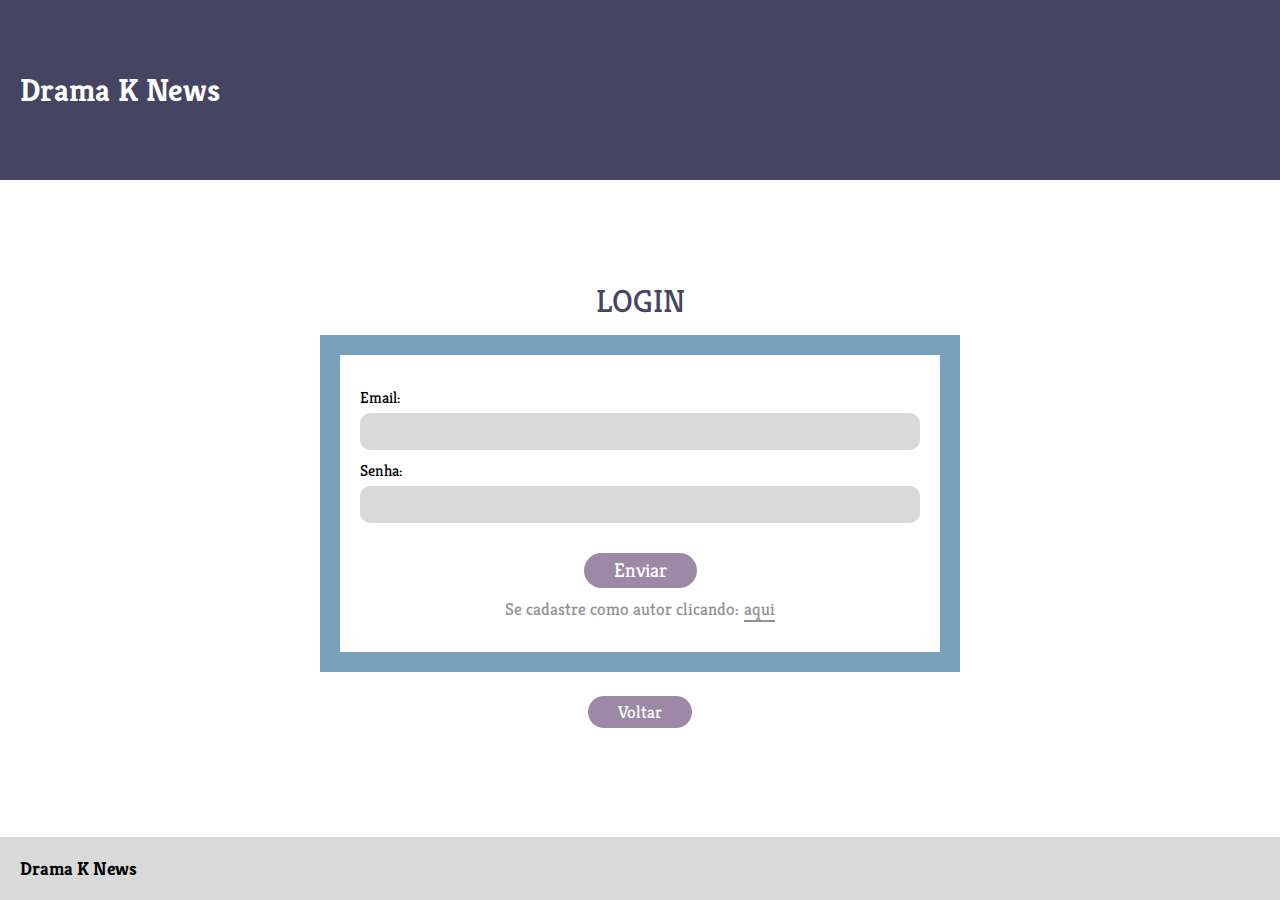
<file: site-backend/dramaknews.backend.biz/index.html>
<!DOCTYPE html>
<html lang="pt-br">
<head>
	<title>Drama K News</title>
	<meta charset="utf-8" />
	<link rel="stylesheet" href="estilos/modelo.css" />
	<link rel="stylesheet" href="estilos/login.css" />
</head>
<body>
	<header>
		<h1>Drama K News</h1>
	</header>
	<main>
		<section>
			<h2>LOGIN</h2>
			<form method="post" action="minhas_noticias.php">
				<div>
					<label>Email:</label>
					<input type="text" name="email"/>
				</div>
				<div>
					<label >Senha:</label>
					<input type="text" name="senha"/>
				</div>
				
				<input class="BtPadraoAnima" type="submit" value="Enviar"/>
				<button type="button"><a  href="cadastrar_autor.html">Se cadastre como autor clicando: <b>aqui</b></a></button>
			</form>
			<button><a href="http://dramaknews.com.br" class="BtPadraoAnima">Voltar</a></button>
		</section>
	</main>

	<footer>
		<h3>Drama K News</h3>
	</footer>
</body>
<html>
</file>
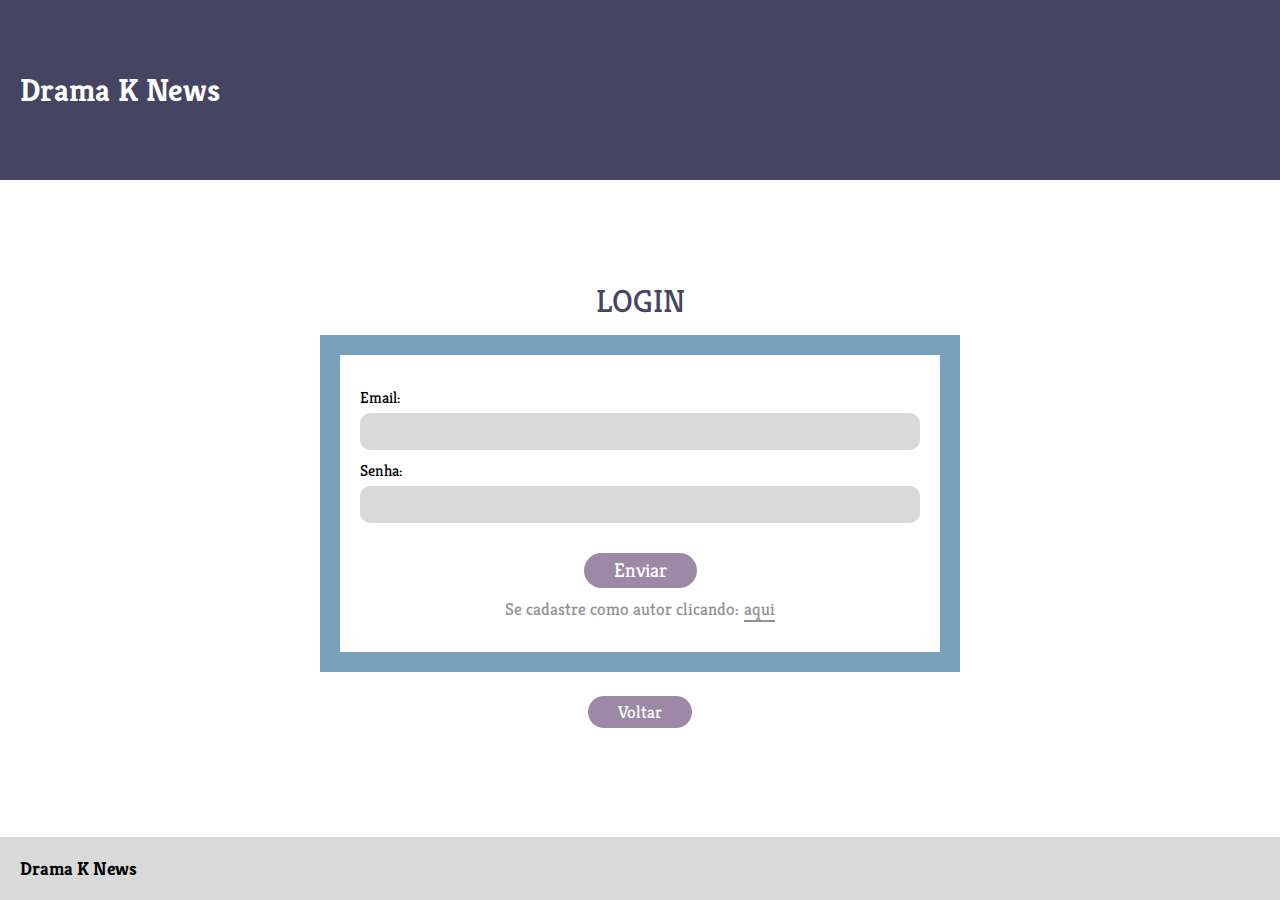
<file: site-backend/estatico/dramaknews.backend.biz/index.html>
<!DOCTYPE html>
<html lang="pt-br">
<head>
    <title>Drama K News</title>
    <meta charset="utf-8" />
    <link rel="stylesheet" href="estilos/modelo.css" />
    <link rel="stylesheet" href="estilos/login.css" />

</head>
<body>
    <header>
        <h1>Drama K News</h1>
    </header>
    <main>
        <section>
            <h2>LOGIN</h2>
            <form method="post" action="VerMinhasNoticias.html">
                <div>
                    <label>Email:</label>
                    <input type="text" name="email"/>
                </div>
                <div>
                    <label >Senha:</label>
                    <input type="text" name="senha"/>
                </div>
                
                <input class="BtPadraoAnima" type="submit" value="Enviar"/>
                <button type="button"><a  href="Cadastrar.html">Se cadastre como autor clicando: <b>aqui</b></a></button>
            </form>
            <button><a href="http://dramaknews.com.br" class="BtPadraoAnima">Voltar</a></button>
            
            

        </section>
    </main>
    <footer>
        <h3>Drama K News</h3>
    </footer>
</body>
</html>
</file>
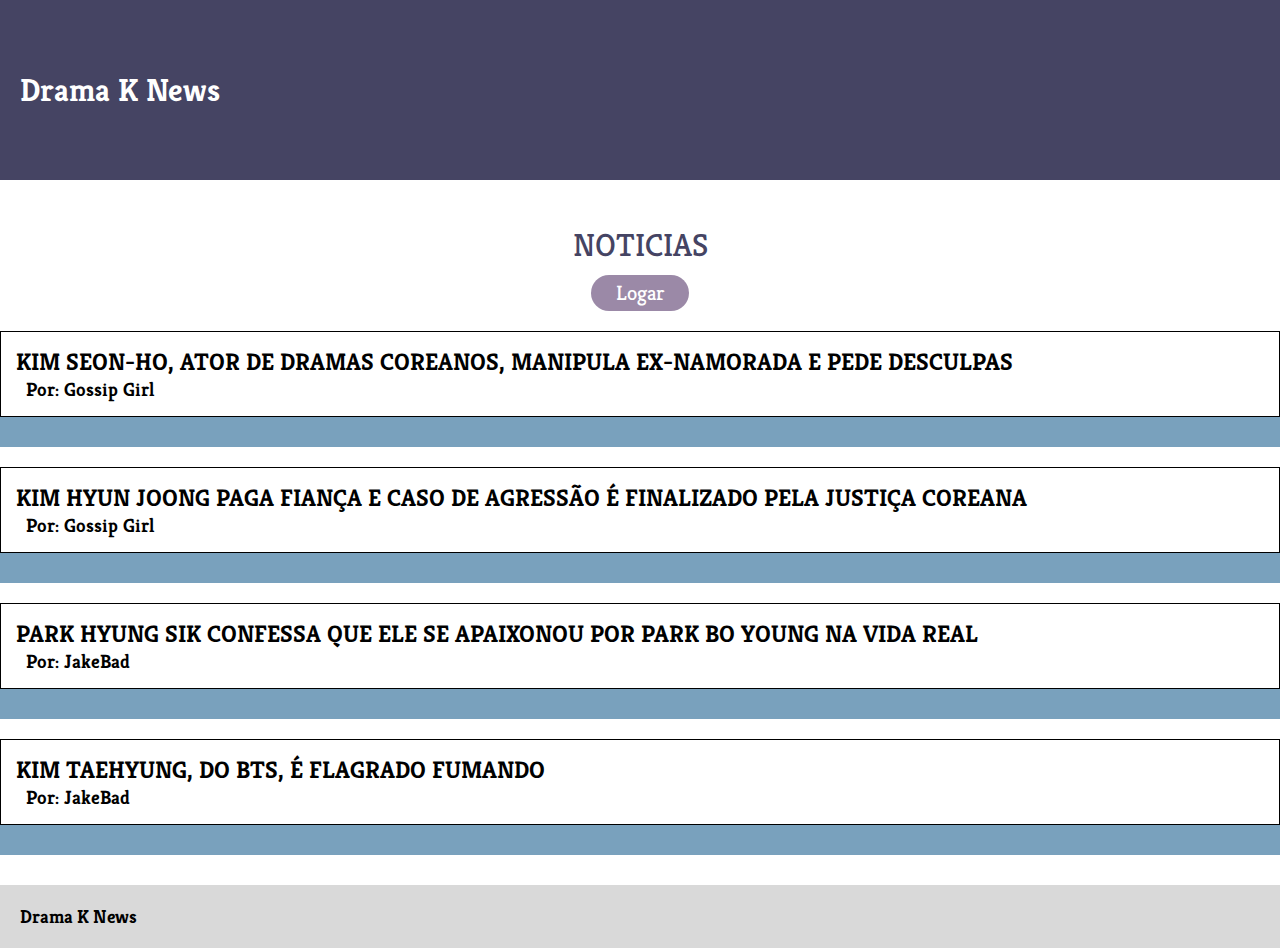
<file: site-frontend/estatico/dramaknews.com.br/index.html>
<!DOCTYPE html>
<html lang="pt-br">
<head>
    <title>Drama K News</title>
    <meta charset="utf-8" />
    <link rel="stylesheet" href="estilos/modelo.css" />
    <link rel="stylesheet" href="estilos/minhasNoticias.css" />

</head>
<body>
    <header>
        <h1>Drama K News</h1>
    </header>
    <main>
        <section>
            <h1>NOTICIAS</h1>
            <a href='http://dramaknews.backend.biz' class="BtPadraoAnima">Logar</a>
            
    
            <div class="Noticias">
                <a href='VerNoticia.html'>
                    <h2>Kim Seon-ho, ator de dramas coreanos, manipula ex-namorada e pede desculpas</h2>
                    <p>Por: Gossip Girl</p>
                </a>
                
            </div>
            <hr/>

            <div class="Noticias">
                <a href='VerNoticia.html'>
                    <h2>Kim Hyun Joong paga fiança e caso de agressão é finalizado pela justiça coreana</h2>
                    <p>Por: Gossip Girl</p>
                </a>
            </div>
            <hr/>
             
            <div class="Noticias">
                <a href='VerNoticia.html'>
                    <h2>Park Hyung Sik confessa que ele se apaixonou por Park Bo Young na vida real</h2>
                    <p>Por: JakeBad</p>
                </a>
            </div>
            <hr/>
           
            <div class="Noticias">
                <a href='VerNoticia.html'>
                    <h2>Kim Taehyung, do BTS, é flagrado fumando</h2>
                    <p>Por: JakeBad </p>
                </a>
                
            </div>
            <hr/>
            

            

        </section>
    </main>
    <footer>
        <h3>Drama K News</h3>
    </footer>
</body>
</html>
</file>
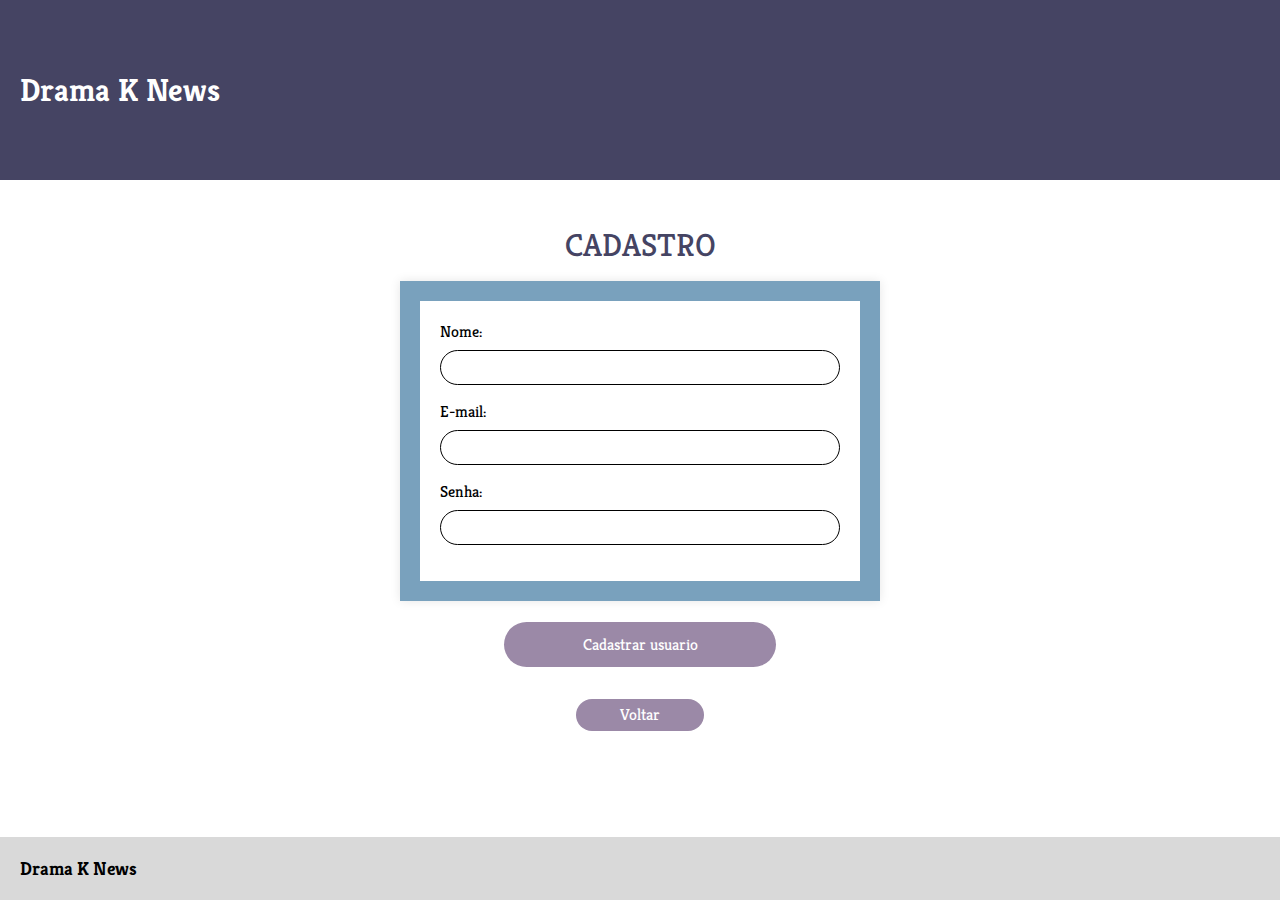
<file: site-backend/dramaknews.backend.biz/cadastrar_autor.html>
<!DOCTYPE html>
<html lang="pt-br">
<head>
	<title>Drama K News</title>
	<meta charset="UTF-8">
	<meta name="viewport" content="width=device-width, initial-scale=1.0">
	<link rel="stylesheet" href="estilos/cad.css" />
	<link rel="stylesheet" href="estilos/modelo.css" />
</head>
<body>
	<header>
		<h1>Drama K News</h1>
	</header>


	<main> 
		<section>
			<h1 class="titulo2">CADASTRO</h1>
				<form method="post" action="cadastrar_autor_post.php">
					<div class="form-container">
						<label for="name">Nome:</label>
						<input type="text" name="nome"/><br/>
						<label for="email">E-mail:</label>
						<input type="text" name="email"/><br/>
						<label for="senha">Senha:</label>
						<input type="text" name="senha"/><br/>
					</div>
					<br/>
					<input class="BtPadraoAnima" type="submit" value="Cadastrar usuario"/>
				</form>
		   
			<div class="dois">
					<button><a class="BtPadraoAnima" href="index.html">Voltar</a></button>
			</div>
		</section>
	</main>


	<footer>
		<h3>Drama K News</h3>
	</footer>
</body>
<html>
</file>
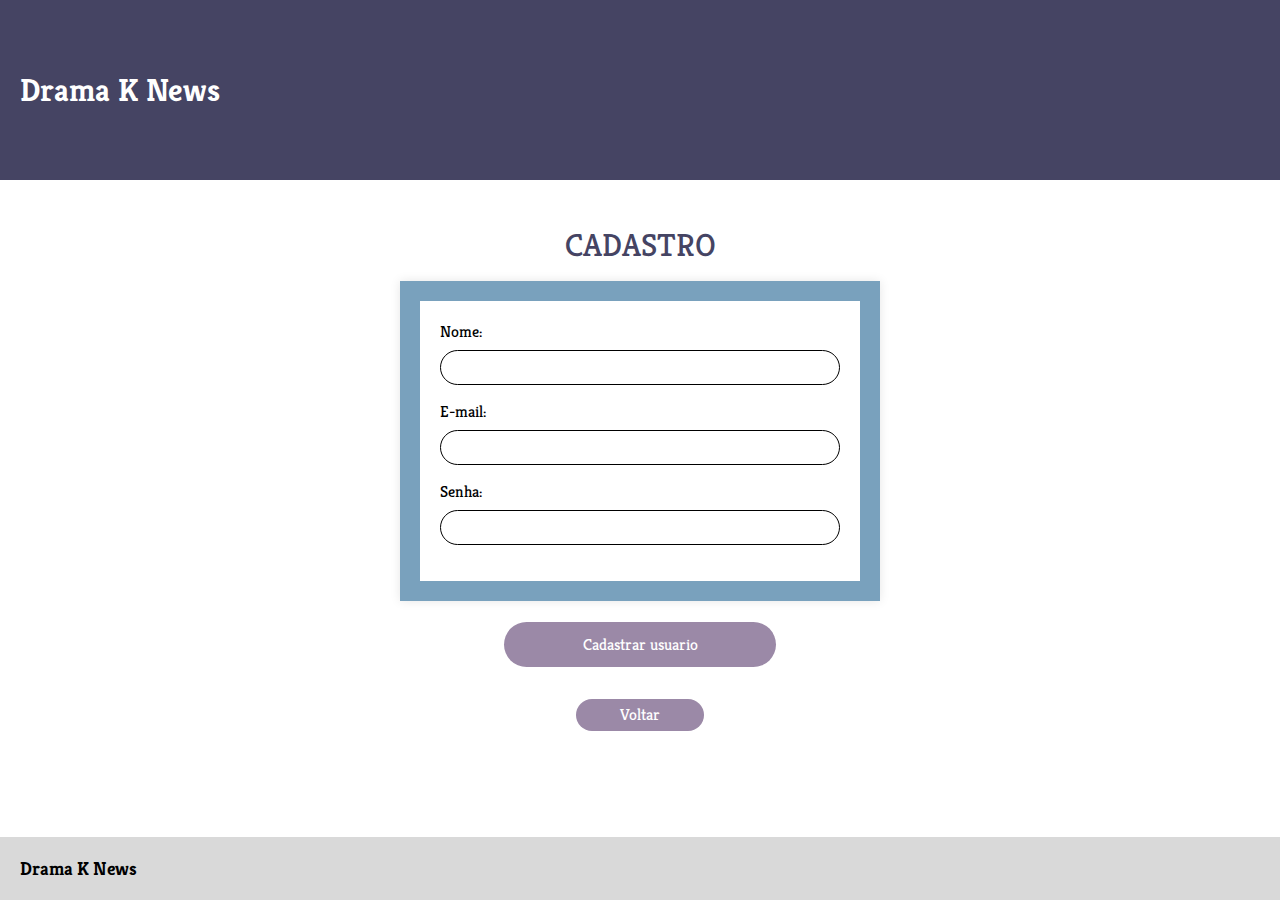
<file: site-backend/estatico/dramaknews.backend.biz/Cadastrar.html>
<!DOCTYPE html>
<html lang="pt-br">
<head>
    <title>Drama K News</title>
    <meta charset="UTF-8">
    <meta name="viewport" content="width=device-width, initial-scale=1.0">
    <link rel="stylesheet" href="estilos/cad.css" />
    <link rel="stylesheet" href="estilos/modelo.css" />
</head>
<body>
    <header>
        <h1>Drama K News</h1>
    </header>

   
    <main> 
        
        <section>
            <h1 class="titulo2">CADASTRO</h1>
            
                
                <form method="post" action="index.html">
                    <div class="form-container">
                        <label for="name">Nome:</label>
                        <input type="text" name="nome"/><br/>
                        <label for="email">E-mail:</label>
                        <input type="text" name="email"/><br/>
                        <label for="senha">Senha:</label>
                        <input type="text" name="senha"/><br/>
                    </div>
                    <br/>
                    <input class="BtPadraoAnima" type="submit" value="Cadastrar usuario"/>
                </form>
           
            <div class="dois">
                    <button><a class="BtPadraoAnima" href="index.html">Voltar</a></button>
            </div>
        </section>
    </main>

    <footer>
        <h3>Drama K News</h3>
    </footer>
</body>
</html>
</file>
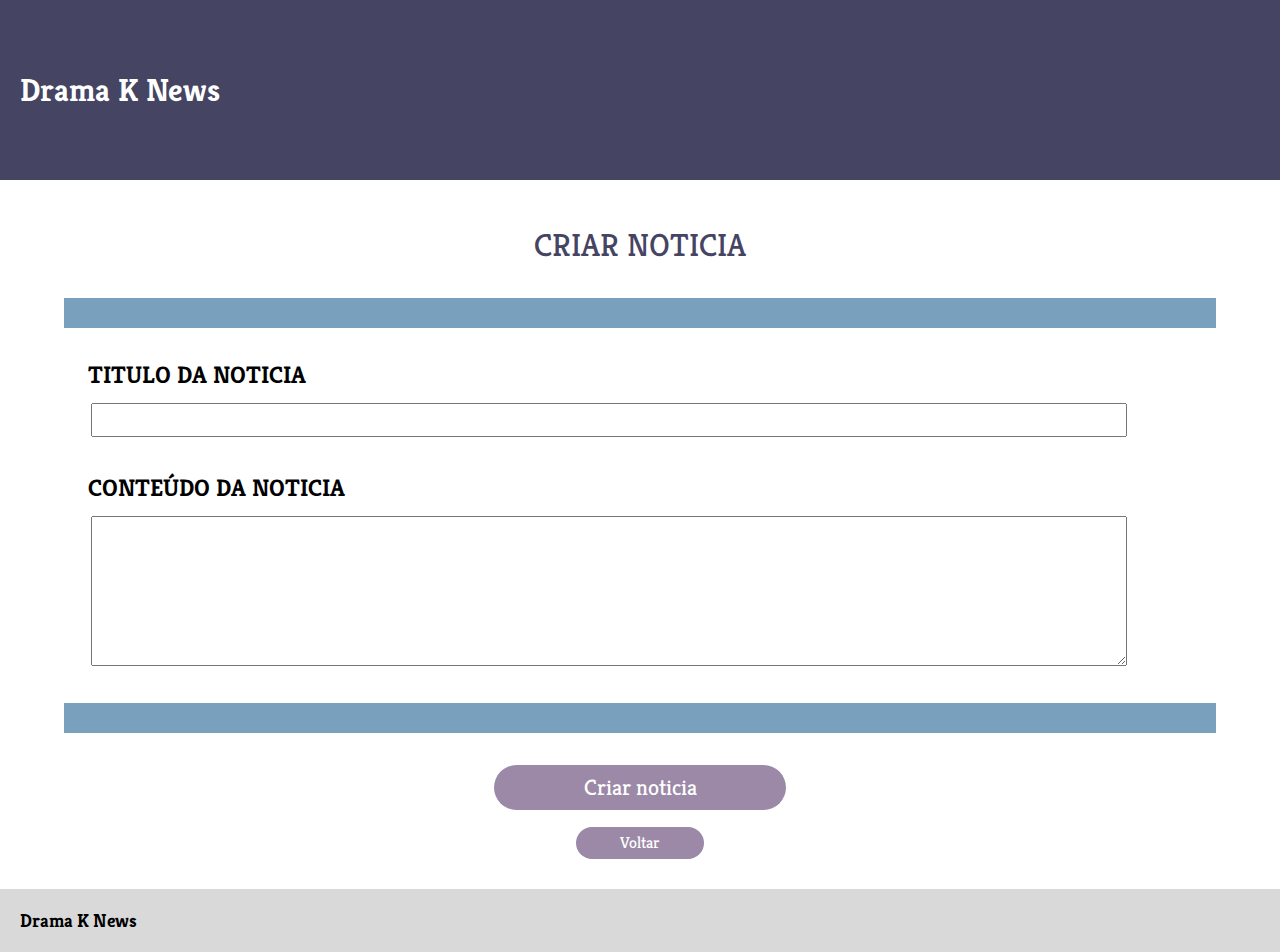
<file: site-backend/estatico/dramaknews.backend.biz/CriarNoticia.html>
<!DOCTYPE html>
<html lang="pt-br">
<head>
    <title>Drama K News</title>
    <meta charset="utf-8" />
    <link rel="stylesheet" href="estilos/modelo.css" />
    <link rel="stylesheet" href="estilos/criarNoticias.css" />
  
</head>
<body>
    <header>
        <h1>Drama K News</h1>
    </header>
    <main>
        <section>
            <h1>CRIAR NOTICIA</h1>

            <div class="container">
                <hr>
                <h2>TITULO DA NOTICIA</h2>
                <form method="post" action="VerMinhasNoticias.html">
                    <input type="text"  name="titulo"/>
                
                <h2 class="afastamento">CONTEÚDO DA NOTICIA</h2>
                <textarea type="text"  name="texto" minlength="10" maxlength="2000"></textarea><br/>
                    <input name='id_autor' hidden value='1'/>
                    <hr>
                    <input type="submit" class="BtPadraoAnima" value="Criar noticia"/>		    
                </form>
                
            </div>
            <div class="botoes">
               
                <button>
                    <a class="BtPadraoAnima" href='VerMinhasNoticias.html'>Voltar</a>
                </button>
            </div>
        </section>
    </main>
    <footer>
        <h3>Drama K News</h3>
    </footer>
</body>
</html>
</file>
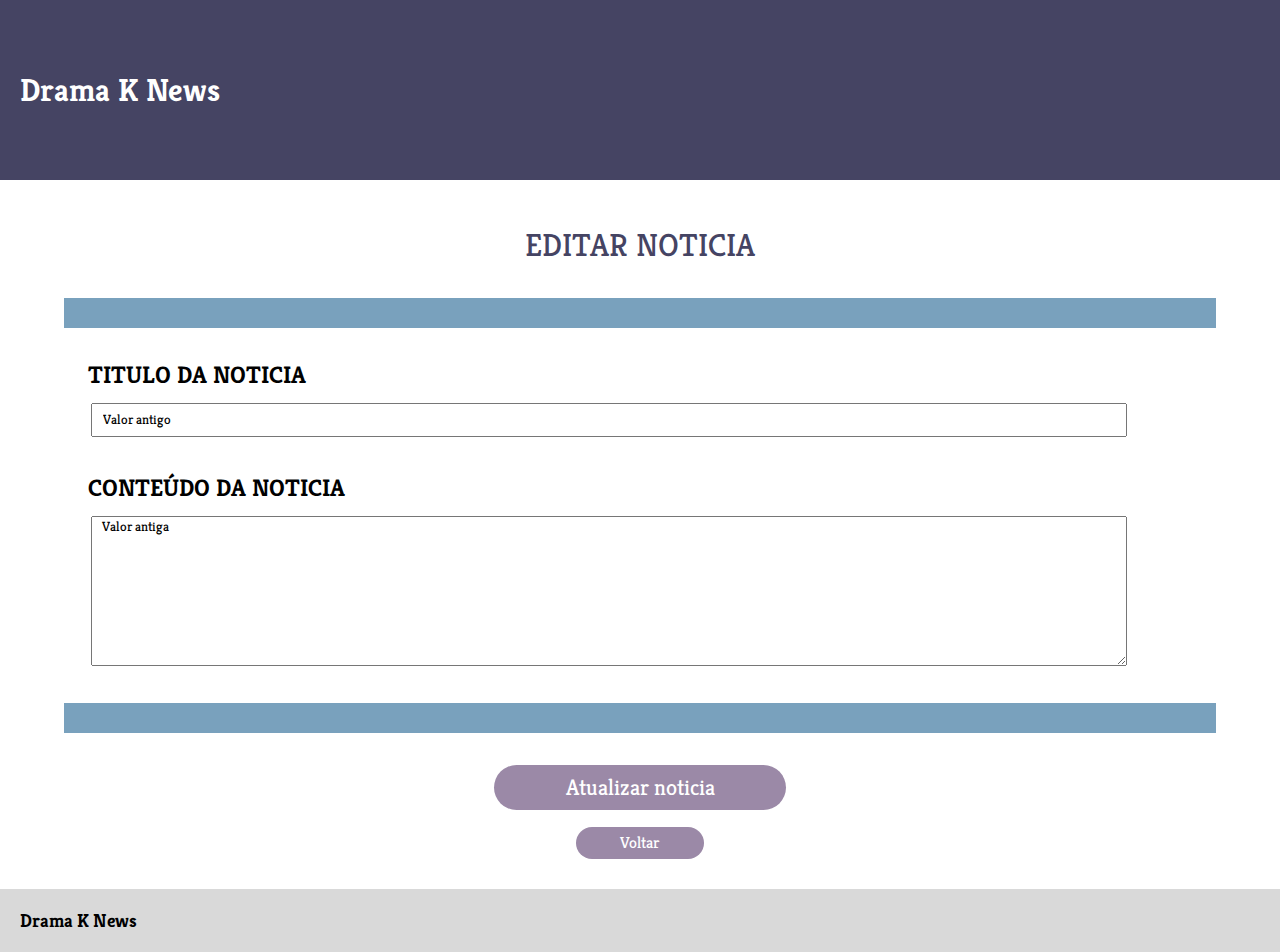
<file: site-backend/estatico/dramaknews.backend.biz/Editar.html>
<!DOCTYPE html>
<html lang="pt-br">
<head>
    <title>Drama K News</title>
    <meta charset="utf-8" />
    <link rel="stylesheet" href="estilos/modelo.css" />
    <link rel="stylesheet" href="estilos/criarNoticias.css" />
  
</head>
<body>
    <header>
        <h1>Drama K News</h1>
    </header>
    <main>
        <section>
            <h1>EDITAR NOTICIA</h1>

            <div class="container">
                <hr>
                <h2>TITULO DA NOTICIA</h2>
                <form method="post" action="VerMinhasNoticias.html">
                    <input type="text"  value="Valor antigo"  name="titulo"/>
                
                    <h2 class="afastamento">CONTEÚDO DA NOTICIA</h2>
                    <textarea type="text"  name="texto" minlength="10" maxlength="2000">Valor antiga</textarea><br/>
                    <input name='id_autor' hidden value='1'/>
                    <hr>
                    <input type="submit" class="BtPadraoAnima" value="Atualizar noticia"/>		    
                </form>
                
            </div>
            <div class="botoes">
               
                <button>
                    <a class="BtPadraoAnima" href='VerMinhasNoticias.html'>Voltar</a>
                </button>
            </div>
        </section>
    </main>
    <footer>
        <h3>Drama K News</h3>
    </footer>
</body>
</html>
</file>
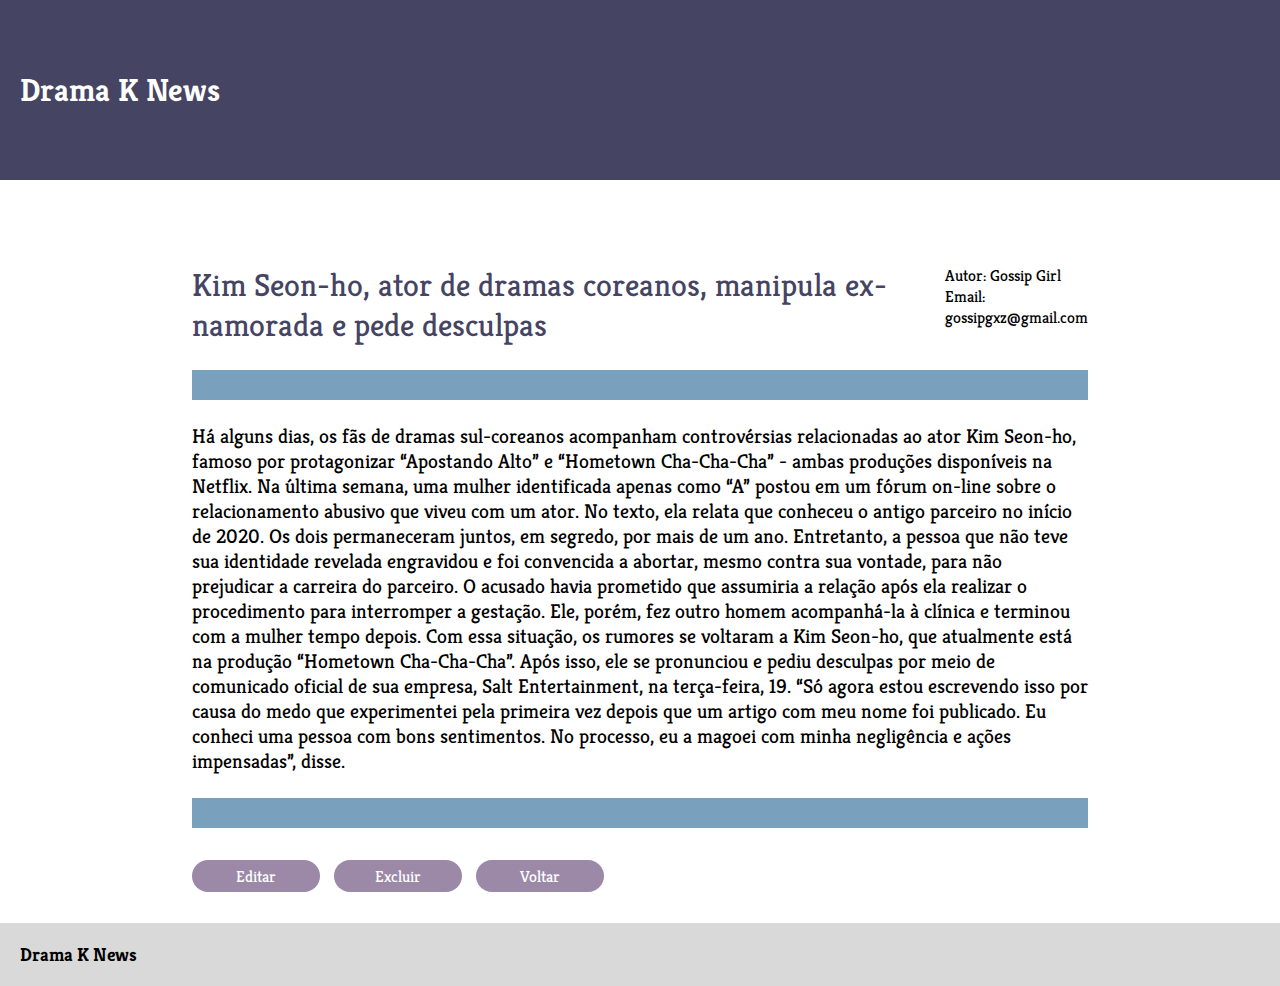
<file: site-backend/estatico/dramaknews.backend.biz/VerMinhaNoticia.html>
<!DOCTYPE html>
<html lang="pt-br">
<head>
    <title>Drama K News</title>
    <meta charset="utf-8" />
    <link rel="stylesheet" href="estilos/modelo.css" />
    <link rel="stylesheet" href="estilos/visualizar.css" />
  
</head>
<body>
    <header>
        <h1>Drama K News</h1>
    </header>
    <h1>CRIAR NOTICIA</h1>
    <main>
        <section>
                <div class="titulo">
                    <h1>Kim Seon-ho, ator de dramas coreanos, manipula ex-namorada e pede desculpas</h1>
                
                    <div class="contato">
                        <span>Autor: Gossip Girl</span>
                        <br/>
                        <span>Email: gossipgxz@gmail.com</span><br/>
                    </div>
                </div>
                <div class="bloco">
                    <hr/>
                    <p>Há alguns dias, os fãs de dramas sul-coreanos acompanham controvérsias relacionadas ao ator Kim Seon-ho, famoso por protagonizar “Apostando Alto” e “Hometown Cha-Cha-Cha” - ambas produções disponíveis na Netflix. Na última semana, uma mulher identificada apenas como “A” postou em um fórum on-line sobre o relacionamento abusivo que viveu com um ator.
                        No texto, ela relata que conheceu o antigo parceiro no início de 2020. Os dois permaneceram juntos, em segredo, por mais de um ano. Entretanto, a pessoa que não teve sua identidade revelada engravidou e foi convencida a abortar, mesmo contra sua vontade, para não prejudicar a carreira do parceiro.
                        O acusado havia prometido que assumiria a relação após ela realizar o procedimento para interromper a gestação. Ele, porém, fez outro homem acompanhá-la à clínica e terminou com a mulher tempo depois.
                        Com essa situação, os rumores se voltaram a Kim Seon-ho, que atualmente está na produção “Hometown Cha-Cha-Cha”. Após isso, ele se pronunciou e pediu desculpas por meio de comunicado oficial de sua empresa, Salt Entertainment, na terça-feira, 19.
                        “Só agora estou escrevendo isso por causa do medo que experimentei pela primeira vez depois que um artigo com meu nome foi publicado. Eu conheci uma pessoa com bons sentimentos. No processo, eu a magoei com minha negligência e ações impensadas”, disse.
                    </p>
                    <hr/>
                    <div class="bot">
                        <button><a  class="BtPadraoAnima" href='Editar.html'>Editar</a></button>
                        <button><a  class="BtPadraoAnima" href='minhas_noticias.php?id=1'>Excluir</a></button>
                        <button><a   class="BtPadraoAnima" href='VerMinhasNoticias.html'>Voltar</a></button>
                    </div>
                </div>
        </section>
    </main>
       
    <footer>
        <h3>Drama K News</h3> 
    </footer>
</body>
</html>
</file>
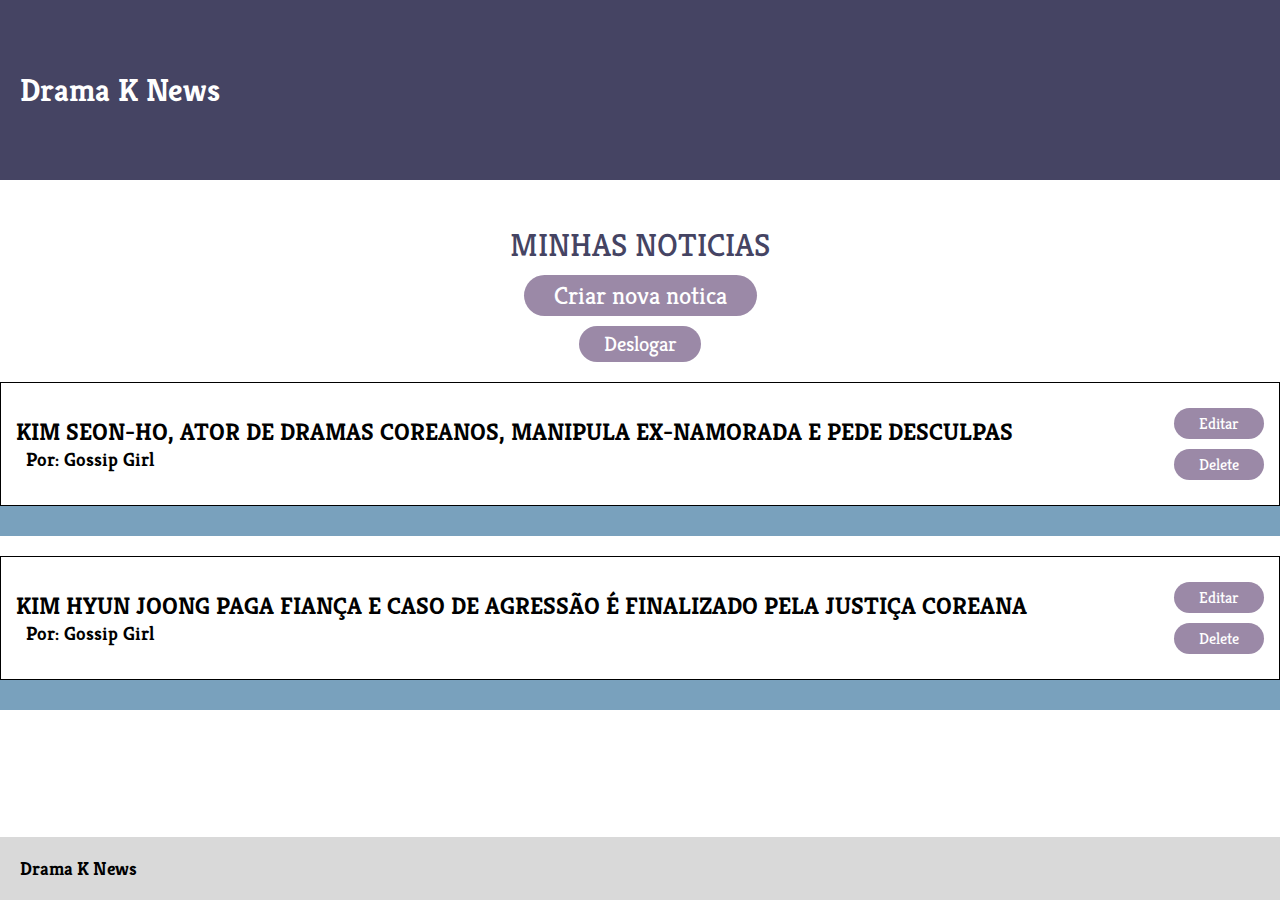
<file: site-backend/estatico/dramaknews.backend.biz/VerMinhasNoticias.html>
<!DOCTYPE html>
<html lang="pt-br">
<head>
    <title>Drama K News</title>
    <meta charset="utf-8" />
    <link rel="stylesheet" href="estilos/modelo.css" />
    <link rel="stylesheet" href="estilos/minhasNoticias.css" />

</head>
<body>
    <header>
        <h1>Drama K News</h1>
    </header>
    <main>
        <section>
            <h1>MINHAS NOTICIAS</h1>
            <p><a href='CriarNoticia.html' class="BtPadraoAnima">Criar nova notica</a></p>
            <a href='index.html' class="BtPadraoAnima">Deslogar</a>
            
    
            <div class="Noticias">
                <a href='VerMinhaNoticia.html'>
                    <h2>Kim Seon-ho, ator de dramas coreanos, manipula ex-namorada e pede desculpas</h2>
                    <p>Por: Gossip Girl</p>
                </a>
                <div>
                    <a href='Editar.html' class="BtPadraoAnima">Editar</a> 
                    <a href='#' class="BtPadraoAnima">Delete</a>
                </div>
                
            </div>
            <hr/>

            <div class="Noticias">
                <a href='VerMinhaNoticia.html'>
                    <h2>Kim Hyun Joong paga fiança e caso de agressão é finalizado pela justiça coreana</h2>
                    <p>Por: Gossip Girl</p>
                </a>
                <div>
                    <a href='Editar.html' class="BtPadraoAnima">Editar</a> 
                    <a href='#' class="BtPadraoAnima">Delete</a>
                </div>
            </div>
            <hr/>
             
   
            

            

            

        </section>
    </main>
    <footer>
        <h3>Drama K News</h3>
    </footer>
</body>
</html>
</file>
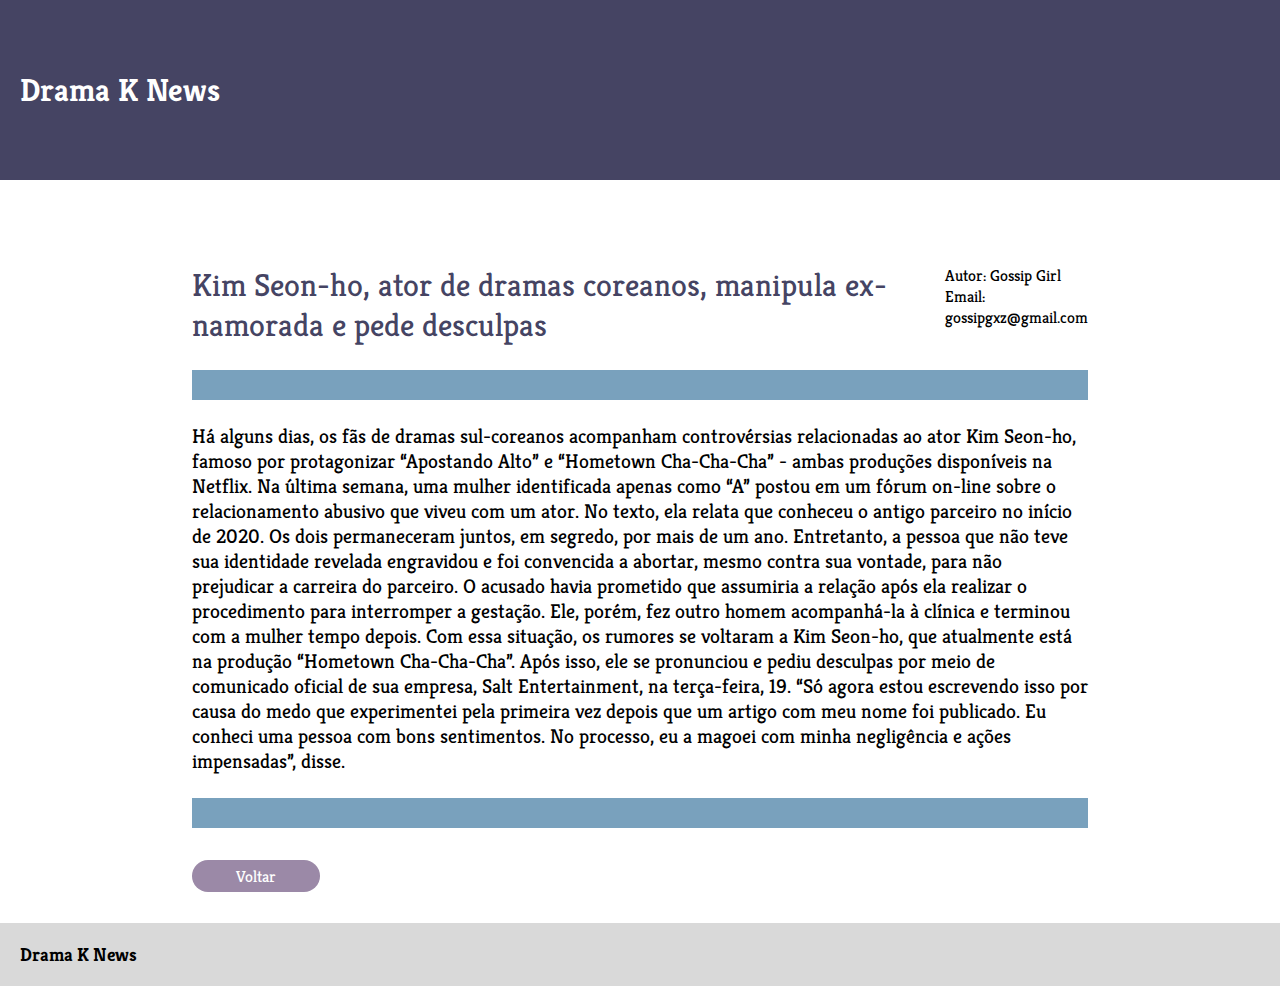
<file: site-frontend/estatico/dramaknews.com.br/VerNoticia.html>
<!DOCTYPE html>
<html lang="pt-br">
<head>
    <title>Drama K News</title>
    <meta charset="utf-8" />
    <link rel="stylesheet" href="estilos/modelo.css" />
    <link rel="stylesheet" href="estilos/visualizar.css" />
  
</head>
<body>
    <header>
        <h1>Drama K News</h1>
    </header>
    <h1>CRIAR NOTICIA</h1>
    <main>
        <section>
                <div class="titulo">
                    <h1>Kim Seon-ho, ator de dramas coreanos, manipula ex-namorada e pede desculpas</h1>
                
                    <div class="contato">
                        <span>Autor: Gossip Girl</span>
                        <br/>
                        <span>Email: gossipgxz@gmail.com</span><br/>
                    </div>
                </div>
                <div class="bloco">
                    <hr/>
                    <p>Há alguns dias, os fãs de dramas sul-coreanos acompanham controvérsias relacionadas ao ator Kim Seon-ho, famoso por protagonizar “Apostando Alto” e “Hometown Cha-Cha-Cha” - ambas produções disponíveis na Netflix. Na última semana, uma mulher identificada apenas como “A” postou em um fórum on-line sobre o relacionamento abusivo que viveu com um ator.
                        No texto, ela relata que conheceu o antigo parceiro no início de 2020. Os dois permaneceram juntos, em segredo, por mais de um ano. Entretanto, a pessoa que não teve sua identidade revelada engravidou e foi convencida a abortar, mesmo contra sua vontade, para não prejudicar a carreira do parceiro.
                        O acusado havia prometido que assumiria a relação após ela realizar o procedimento para interromper a gestação. Ele, porém, fez outro homem acompanhá-la à clínica e terminou com a mulher tempo depois.
                        Com essa situação, os rumores se voltaram a Kim Seon-ho, que atualmente está na produção “Hometown Cha-Cha-Cha”. Após isso, ele se pronunciou e pediu desculpas por meio de comunicado oficial de sua empresa, Salt Entertainment, na terça-feira, 19.
                        “Só agora estou escrevendo isso por causa do medo que experimentei pela primeira vez depois que um artigo com meu nome foi publicado. Eu conheci uma pessoa com bons sentimentos. No processo, eu a magoei com minha negligência e ações impensadas”, disse.
                    </p>
                    <hr/>
                    <div class="bot">
                    
                        <button><a   class="BtPadraoAnima" href='index.html'>Voltar</a></button>
                    </div>
                </div>
        </section>
    </main>
       
    <footer>
        <h3>Drama K News</h3> 
    </footer>
</body>
</html>
</file>
<file: site-backend/dramaknews.backend.biz/estilos/modelo.css>
*{
    margin: 0;
    padding: 0;
    font-family: 'Kreon', 'Times New Roman', Times, sans-serif;
}

@font-face {
    font-family: 'Kreon';
    src: url(Kreon-VariableFont_wght.ttf) ; 	
}
/* Comentando o body, o codigo volta sem a formatação que centraliza o main */
/*Os comentarios do header e footer  sevem pra caso não queiram essa centralização*/
/* body{
    display: flex;
    justify-content: center;
    flex-wrap: wrap;
    box-sizing: border-box;
    min-height: 100vh;
}
header{
    background-color: #454463;
    width: 100%;
    color: white;
    box-sizing: border-box;
    padding: 20px;
    align-self: flex-start;
    height: min-content;
 margin-bottom: 20px; 
}
footer{
    background-color: #D9D9D9;
    width: 100%;
    padding: 10px;
    box-sizing: border-box;
    align-self: flex-end;
    height: min-content;
     margin-top: 20px; 
}

main{
    align-self: flex-start;
    width: 100%;
    align-self: flex-start;
    box-sizing: border-box;
} */

body{
    display: flex;
    flex-wrap: wrap;
    min-height: 100vh;
}
header{
    background-color: #454463;
    width: 100%;
    color: white;
    box-sizing: border-box;
    padding: 20px;
    position: absolute;
    top: 0;
    left: 0;
    height: 20vh;
    display: flex;
    align-items: center
}
footer{
    background-color: #D9D9D9;
    width: 100%;
    padding: 20px;
    box-sizing: border-box;
    align-self: flex-end;
    height: min-content;
   
     margin-top: 30px;
}
main{
    align-self: flex-start;
    width: 100%;
    padding-top: 25vh;
    box-sizing: border-box;
}
.BtPadraoAnima{
    transition-property: background-color,color;
    transition-timing-function: linear;
    transition-duration: 300ms;
}
.BtPadraoAnima:hover{
    background-color: #d5bbe6;
    color: #454463;
}
</file>
<file: site-backend/dramaknews.backend.biz/estilos/login.css>
main {
    align-self: flex-end;
}
section > h2{
    text-align: center;
    font-size: 200%;
    color: #454463;
    font-weight: normal;
    margin-bottom: 14px;
}
section > form{
    margin: 0 auto;
    border: 20px solid #79A1BD;
    /* width: 80%; */
    width: 50%;
    box-sizing: border-box;
    padding: 2em 20px;
}

section > form > div input{
    display: block;
    padding: 10px;
    box-sizing: border-box;
    width: 100%;
    margin-bottom: 10px;
    background-color: #D9D9D9;
    border:none;
    outline: none;
    margin-top: 5px;
    border-radius: 10px;    
}
section > form > input{
    background-color: #9B89A7;
    color: white;
    text-decoration: none;
    padding: 5px 30px;
    display: block;
    width: fit-content;
    margin: 10px auto;
    margin-top: 1.5em;
    font-size: 125%;
    border-radius: 1em;
    border: none;
}
section > form > button{
    background-color: transparent;
    border: none;
    margin: 0 auto;
    display: block;
}
section > form > button a{
    color: #929292;
    text-decoration: none;
    font-size: 130%;

}
section > form > button a:hover, section > form > button a:hover b{
    color: #9B89A7;
    border-color: #9B89A7;


}
section > form > button a b{
    margin-left: 1px;
    font-weight: normal;
    border-bottom: 2px solid #929292;
}
section > button{
    background-color: transparent;
    border: none;
    margin: 1em auto;
    display: block;
}
section > button a{
    background-color: #9B89A7;
    color: white;
    text-decoration: none;
    font-size: 130%;
    padding: 5px 30px;
    display: block;
    width: fit-content;
    margin: 10px auto;
    border-radius: 1em;
}
</file>
<file: site-backend/estatico/dramaknews.backend.biz/estilos/modelo.css>
*{
    margin: 0;
    padding: 0;
    font-family: 'Kreon', 'Times New Roman', Times, sans-serif;
}

@font-face {
    font-family: 'Kreon';
    src: url(Kreon-VariableFont_wght.ttf) ; 	
}
/* Comentando o body, o codigo volta sem a formatação que centraliza o main */
/*Os comentarios do header e footer  sevem pra caso não queiram essa centralização*/
/* body{
    display: flex;
    justify-content: center;
    flex-wrap: wrap;
    box-sizing: border-box;
    min-height: 100vh;
}
header{
    background-color: #454463;
    width: 100%;
    color: white;
    box-sizing: border-box;
    padding: 20px;
    align-self: flex-start;
    height: min-content;
 margin-bottom: 20px; 
}
footer{
    background-color: #D9D9D9;
    width: 100%;
    padding: 10px;
    box-sizing: border-box;
    align-self: flex-end;
    height: min-content;
     margin-top: 20px; 
}

main{
    align-self: flex-start;
    width: 100%;
    align-self: flex-start;
    box-sizing: border-box;
} */

body{
    display: flex;
    flex-wrap: wrap;
    min-height: 100vh;
}
header{
    background-color: #454463;
    width: 100%;
    color: white;
    box-sizing: border-box;
    padding: 20px;
    position: absolute;
    top: 0;
    left: 0;
    height: 20vh;
    display: flex;
    align-items: center
}
footer{
    background-color: #D9D9D9;
    width: 100%;
    padding: 20px;
    box-sizing: border-box;
    align-self: flex-end;
    height: min-content;
   
     margin-top: 30px;
}
main{
    align-self: flex-start;
    width: 100%;
    padding-top: 25vh;
    box-sizing: border-box;
}
.BtPadraoAnima{
    transition-property: background-color,color;
    transition-timing-function: linear;
    transition-duration: 300ms;
}
.BtPadraoAnima:hover{
    background-color: #d5bbe6;
    color: #454463;
}
</file>
<file: site-backend/estatico/dramaknews.backend.biz/estilos/login.css>
main {
    align-self: flex-end;
}
section > h2{
    text-align: center;
    font-size: 200%;
    color: #454463;
    font-weight: normal;
    margin-bottom: 14px;
}
section > form{
    margin: 0 auto;
    border: 20px solid #79A1BD;
    /* width: 80%; */
    width: 50%;
    box-sizing: border-box;
    padding: 2em 20px;
}

section > form > div input{
    display: block;
    padding: 10px;
    box-sizing: border-box;
    width: 100%;
    margin-bottom: 10px;
    background-color: #D9D9D9;
    border:none;
    outline: none;
    margin-top: 5px;
    border-radius: 10px;    
}
section > form > input{
    background-color: #9B89A7;
    color: white;
    text-decoration: none;
    padding: 5px 30px;
    display: block;
    width: fit-content;
    margin: 10px auto;
    margin-top: 1.5em;
    font-size: 125%;
    border-radius: 1em;
    border: none;
}
section > form > button{
    background-color: transparent;
    border: none;
    margin: 0 auto;
    display: block;
}
section > form > button a{
    color: #929292;
    text-decoration: none;
    font-size: 130%;

}
section > form > button a:hover, section > form > button a:hover b{
    color: #9B89A7;
    border-color: #9B89A7;


}
section > form > button a b{
    margin-left: 1px;
    font-weight: normal;
    border-bottom: 2px solid #929292;
}
section > button{
    background-color: transparent;
    border: none;
    margin: 1em auto;
    display: block;
}
section > button a{
    background-color: #9B89A7;
    color: white;
    text-decoration: none;
    font-size: 130%;
    padding: 5px 30px;
    display: block;
    width: fit-content;
    margin: 10px auto;
    border-radius: 1em;
}
</file>
<file: site-frontend/estatico/dramaknews.com.br/estilos/modelo.css>
*{
    margin: 0;
    padding: 0;
    font-family: 'Kreon', 'Times New Roman', Times, sans-serif;
}

@font-face {
    font-family: 'Kreon';
    src: url(Kreon-VariableFont_wght.ttf) ; 	
}
/* Comentando o body, o codigo volta sem a formatação que centraliza o main */
/*Os comentarios do header e footer  sevem pra caso não queiram essa centralização*/
/* body{
    display: flex;
    justify-content: center;
    flex-wrap: wrap;
    box-sizing: border-box;
    min-height: 100vh;
}
header{
    background-color: #454463;
    width: 100%;
    color: white;
    box-sizing: border-box;
    padding: 20px;
    align-self: flex-start;
    height: min-content;
 margin-bottom: 20px; 
}
footer{
    background-color: #D9D9D9;
    width: 100%;
    padding: 10px;
    box-sizing: border-box;
    align-self: flex-end;
    height: min-content;
     margin-top: 20px; 
}

main{
    align-self: flex-start;
    width: 100%;
    align-self: flex-start;
    box-sizing: border-box;
} */

body{
    display: flex;
    flex-wrap: wrap;
    min-height: 100vh;
}
header{
    background-color: #454463;
    width: 100%;
    color: white;
    box-sizing: border-box;
    padding: 20px;
    position: absolute;
    top: 0;
    left: 0;
    height: 20vh;
    display: flex;
    align-items: center
}
footer{
    background-color: #D9D9D9;
    width: 100%;
    padding: 20px;
    box-sizing: border-box;
    align-self: flex-end;
    height: min-content;
   
     margin-top: 30px;
}
main{
    align-self: flex-start;
    width: 100%;
    padding-top: 25vh;
    box-sizing: border-box;
}
.BtPadraoAnima{
    transition-property: background-color,color;
    transition-timing-function: linear;
    transition-duration: 300ms;
}
.BtPadraoAnima:hover{
    background-color: #d5bbe6;
    color: #454463;
}
</file>
<file: site-frontend/estatico/dramaknews.com.br/estilos/minhasNoticias.css>
main section h1{
    text-align: center;
    color: #454463;
    font-size: 200%;
    color: #454463;
    font-weight: normal;
}
main section > p a{
    font-size: 155%;
    background-color: #9B89A7;
    color: white;
    text-decoration: none;
    padding: 5px 30px;
    display: block;
    width: fit-content;
    margin: 10px auto;
    border-radius: 1em;
}
main section > a{
    font-size: 130%;
    background-color: #9B89A7;
    color: white;
    text-decoration: none;
    padding: 5px 25px;
    display: block;
    width: fit-content;
    border-radius: 1em;
    margin: 10px auto;
}

.Noticias{
    border: 1px  solid black;
    box-sizing: border-box;
    padding: 15px;
    display: flex;
    justify-content: space-between;
    align-items: center;
    margin-top: 20px;
}
.Noticias a{
    text-decoration: none;
    color: black;
    display: flex;
    align-items: center;
    justify-content: flex-start;
    flex-wrap: wrap; 
}
.Noticias > a{
    box-sizing: border-box;  
}
.Noticias > a h2{
    width: 100%;
    text-transform: uppercase;
}
.Noticias > a p{
    box-sizing: border-box;
    margin-left: 10px;
    font-size: 120%;
    font-weight: bold;  
}
.Noticias > div{
   width: min-content;
   box-sizing: border-box;
}
.Noticias > div > a{
    width: 100%;
    box-sizing: border-box;
    background-color: #9B89A7;
    color: white;
    text-decoration: none;
    padding: 5px 25px;
    display: block;
    border-radius: 1em;
    margin: 10px auto;
}

hr{ 
    border: 15px solid #79A1BD;
}


.Noticias > a{
    transition-property: color;
    transition-timing-function:linear;
    transition-duration: 200ms;
}
.Noticias > a:hover{
    color: #9B89A7;
}
</file>
<file: site-backend/dramaknews.backend.biz/estilos/cad.css>
.titulo2{
   text-align: center;
   font-size: 200%;
   color: #454463;
   font-weight: normal;
   margin-bottom: 0.5em;
   width: 100%;

}
.form-container {
   margin:0 auto;
   width: 400px;
   height: 240px;
   padding: 20px;
   background-color: #ffffff;
   box-shadow: 0 0 10px rgba(0, 0, 0, 0.1);
   border: 20px solid #79A1BD;
}

.form-container label {
   display: block;
   margin-bottom: 8px;
}
.form-container input {
   width: 100%;
   padding: 8px;
   margin-bottom: 16px;
   box-sizing: border-box;
   border-radius: 24em;
   border: 1px solid black;
}
.dois{
   text-align: center;
   margin-top: 2em;
}
.dois button{
   background-color: transparent;
   border: none;
}
.dois button a{
   display: block;
   width: 8em;
   height: 2em;
   font-size: 120%;
   background-color: #9B89A7;
   border-radius: 24em;
   margin: 0 auto;
   display: flex;

   justify-content: center;
   align-items: center;
}
a{
   text-decoration:none;
   color:white;
}
input[type=submit]{
   width: 17em;
   height: 2.8em;
   font-size: 1em;
   background-color: #9B89A7;
   display: block;
   border-radius: 24em;
   border:none;
   margin: 0 auto;
   margin-bottom: 1.3em;
   color:white;

}
</file>
<file: site-backend/estatico/dramaknews.backend.biz/estilos/cad.css>
.titulo2{
   text-align: center;
   font-size: 200%;
   color: #454463;
   font-weight: normal;
   margin-bottom: 0.5em;
   width: 100%;

}
.form-container {
   margin:0 auto;
   width: 400px;
   height: 240px;
   padding: 20px;
   background-color: #ffffff;
   box-shadow: 0 0 10px rgba(0, 0, 0, 0.1);
   border: 20px solid #79A1BD;
}

.form-container label {
   display: block;
   margin-bottom: 8px;
}
.form-container input {
   width: 100%;
   padding: 8px;
   margin-bottom: 16px;
   box-sizing: border-box;
   border-radius: 24em;
   border: 1px solid black;
}
.dois{
   text-align: center;
   margin-top: 2em;
}
.dois button{
   background-color: transparent;
   border: none;
}
.dois button a{
   display: block;
   width: 8em;
   height: 2em;
   font-size: 120%;
   background-color: #9B89A7;
   border-radius: 24em;
   margin: 0 auto;
   display: flex;

   justify-content: center;
   align-items: center;
}
a{
   text-decoration:none;
   color:white;
}
input[type=submit]{
   width: 17em;
   height: 2.8em;
   font-size: 1em;
   background-color: #9B89A7;
   display: block;
   border-radius: 24em;
   border:none;
   margin: 0 auto;
   margin-bottom: 1.3em;
   color:white;

}
</file>
<file: site-backend/estatico/dramaknews.backend.biz/estilos/criarNoticias.css>
main section h1{
    font-size: 200%;
    color: #454463;
    font-weight: normal;
    text-align: center;
    width: 100%;
}
section .container{
    border: 1px  solid rgb(255, 255, 255);
    margin-bottom: 10em;
    width: 90%;
    margin: 0 auto;
}
hr{ 
    border: 15px solid #79A1BD;
    margin-top:2em ;
    margin-bottom: 2em;
}
h2{
    margin-top: 1em;
    margin-left: 1em;
}
.afastamento{
    margin-top:1.5em;
}
input[type=text]{
    margin-top: 1em;
    margin-left: 2em;
    height: 2.5em;
    width: 90%;
    outline: none;
    box-sizing: border-box;
    padding: 0 10px;
}
textarea{
    margin-top: 1em;
    margin-left: 2em;
    height: 150px;
    outline: none;
    width: 90%;
    box-sizing: border-box;
    padding: 1px 10px;
}
.botoes{
    text-align: center;
    margin-top: 1em;
}
.botoes button{
    background-color: transparent;
    border: none;
}
a{
    width: 8em;
    height: 2em;
    font-size: 1.2em;
    background-color: #9B89A7;
    border-radius: 24em;
    border:none;
    display: block;
    text-decoration:none;
    color:white;
    display: flex;
    justify-content: center;
    align-items: center;
 }
 input[type=submit]{
    width: 13em;
    height: 2em;
    font-size: 1.4em;
    background-color: #9B89A7;
    border-radius: 24em;
    border:none;
    margin-bottom: 1.3em;
    margin-top: 2em;
    color:white;
    margin: 0 auto;
    display: block;
    cursor: pointer;
 }
</file>
<file: site-backend/estatico/dramaknews.backend.biz/estilos/visualizar.css>
main section h1{
    font-size: 2em;
    color: #454463;
    font-weight: normal;
    
}
section{
    margin: auto;

}
section .bloco{
    border: 1px  solid rgb(255, 255, 255);
    width: 70%;
    margin: 0 auto;
  

}
section .bloco p{
    font-size: 125%;
}
hr{ 
    border: 15px solid #79A1BD;
    margin-top:1.5em ;
    margin-bottom: 1.5em;
}

.titulo{
    display: flex;
    justify-content: space-between;
    width: 70%;
    margin: 0 auto;
}



.limpar{
    clear: both;
}

.bot{
    margin-top: 2em;
 }

 a{
    text-decoration: none;
    color: white;
 }

 .bot button{
    background-color: transparent;
    border:none;
 }
 .bot button a{
     display: block;
    width: 8em;
    height: 2em;
    font-size: 1.2em;
    background-color: #9B89A7;
    margin-right: 10px;
    border-radius: 24em;
    display: flex;
    justify-content: center;
    align-items: center;
 }
</file>
<file: site-backend/estatico/dramaknews.backend.biz/estilos/minhasNoticias.css>
main section h1{
    text-align: center;
    color: #454463;
    font-size: 200%;
    color: #454463;
    font-weight: normal;
}
main section > p a{
    font-size: 155%;
    background-color: #9B89A7;
    color: white;
    text-decoration: none;
    padding: 5px 30px;
    display: block;
    width: fit-content;
    margin: 10px auto;
    border-radius: 1em;
}
main section > a{
    font-size: 130%;
    background-color: #9B89A7;
    color: white;
    text-decoration: none;
    padding: 5px 25px;
    display: block;
    width: fit-content;
    border-radius: 1em;
    margin: 10px auto;
}

.Noticias{
    border: 1px  solid black;
    box-sizing: border-box;
    padding: 15px;
    display: flex;
    justify-content: space-between;
    align-items: center;
    margin-top: 20px;
}
.Noticias a{
    text-decoration: none;
    color: black;
    display: flex;
    align-items: center;
    justify-content: flex-start;
    flex-wrap: wrap; 
}
.Noticias > a{
    box-sizing: border-box;  
}
.Noticias > a h2{
    width: 100%;
    text-transform: uppercase;
}
.Noticias > a p{
    box-sizing: border-box;
    margin-left: 10px;
    font-size: 120%;
    font-weight: bold;  
}
.Noticias > div{
   width: min-content;
   box-sizing: border-box;
}
.Noticias > div > a{
    width: 100%;
    box-sizing: border-box;
    background-color: #9B89A7;
    color: white;
    text-decoration: none;
    padding: 5px 25px;
    display: block;
    border-radius: 1em;
    margin: 10px auto;
}

hr{ 
    border: 15px solid #79A1BD;
}


.Noticias > a{
    transition-property: color;
    transition-timing-function:linear;
    transition-duration: 200ms;
}
.Noticias > a:hover{
    color: #9B89A7;
}
</file>
<file: site-frontend/estatico/dramaknews.com.br/estilos/visualizar.css>
main section h1{
    font-size: 2em;
    color: #454463;
    font-weight: normal;
    
}
section{
    margin: auto;

}
section .bloco{
    border: 1px  solid rgb(255, 255, 255);
    width: 70%;
    margin: 0 auto;
  

}
section .bloco p{
    font-size: 125%;
}
hr{ 
    border: 15px solid #79A1BD;
    margin-top:1.5em ;
    margin-bottom: 1.5em;
}

.titulo{
    display: flex;
    justify-content: space-between;
    width: 70%;
    margin: 0 auto;
}



.limpar{
    clear: both;
}

.bot{
    margin-top: 2em;
 }

 a{
    text-decoration: none;
    color: white;
 }

 .bot button{
    background-color: transparent;
    border:none;
 }
 .bot button a{
     display: block;
    width: 8em;
    height: 2em;
    font-size: 1.2em;
    background-color: #9B89A7;
    margin-right: 10px;
    border-radius: 24em;
    display: flex;
    justify-content: center;
    align-items: center;
 }
</file>
